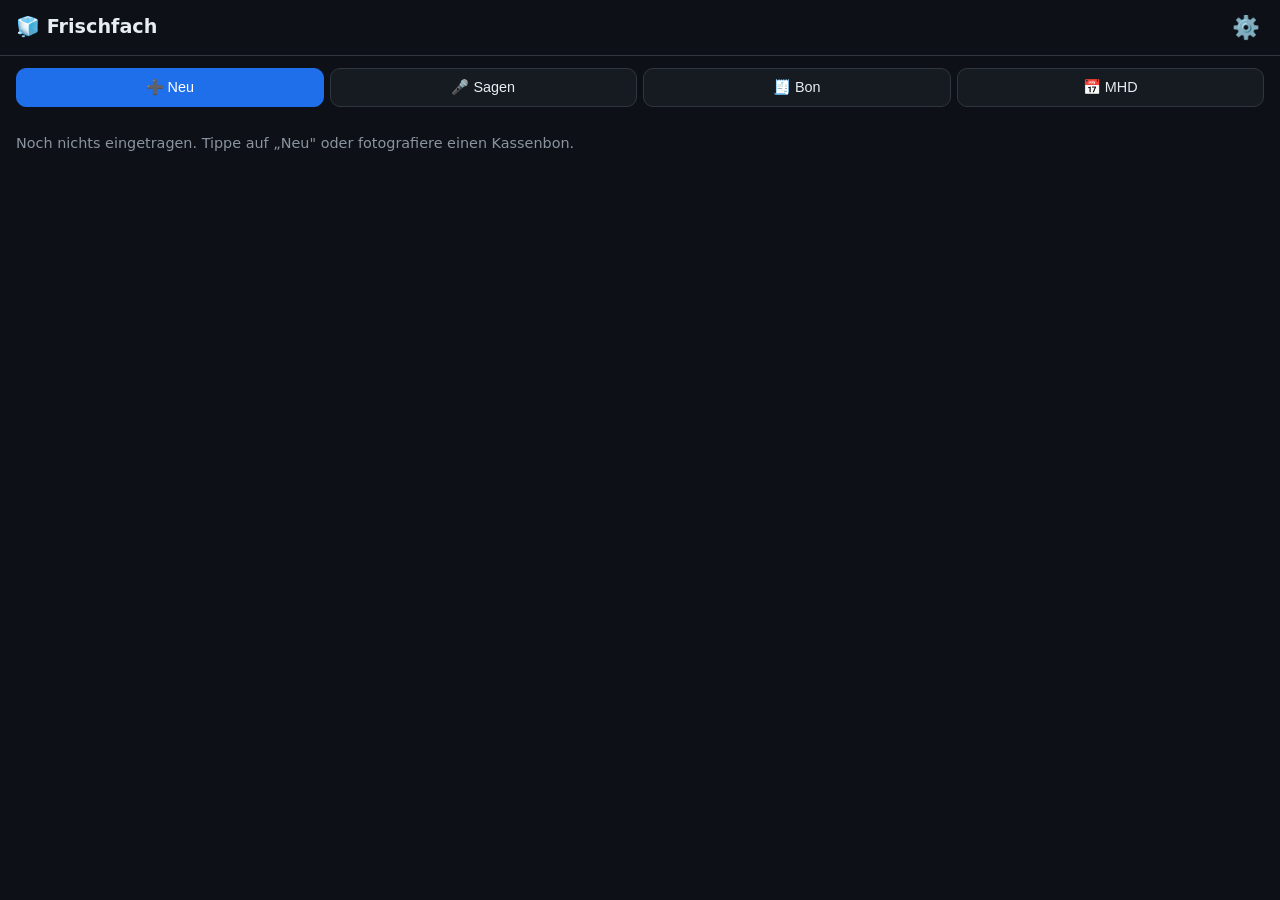
<file: index.html>
<!DOCTYPE html>
<html lang="de">
<head>
  <meta charset="utf-8" />
  <meta name="viewport" content="width=device-width, initial-scale=1, viewport-fit=cover" />
  <meta name="theme-color" content="#0d1117" />
  <title>Frischfach – Kühlschrank im Blick</title>
  <link rel="manifest" href="manifest.webmanifest" />
  <link rel="apple-touch-icon" href="icon.svg" />
  <link rel="icon" href="icon.svg" />
  <meta name="apple-mobile-web-app-capable" content="yes" />
  <meta name="apple-mobile-web-app-status-bar-style" content="black-translucent" />
  <link rel="stylesheet" href="style.css" />
</head>
<body>
  <header id="topbar">
    <div class="brand">🧊 Frischfach</div>
    <button id="btnEinstellungen" class="icon-btn" aria-label="Einstellungen">⚙️</button>
  </header>

  <div id="banner" class="banner" hidden></div>

  <nav class="aktionen">
    <button id="btnNeu" class="btn btn-primary">➕ Neu</button>
    <button id="btnSprache" class="btn">🎤 Sagen</button>
    <button id="btnBon" class="btn">🧾 Bon</button>
    <button id="btnMhd" class="btn">📅 MHD</button>
  </nav>
  <input id="dateiBon" type="file" accept="image/*" capture="environment" hidden />
  <input id="dateiMhd" type="file" accept="image/*" capture="environment" hidden />

  <main>
    <p id="leer" class="hint" hidden>Noch nichts eingetragen. Tippe auf „Neu" oder fotografiere einen Kassenbon.</p>
    <ul id="liste" class="liste"></ul>
  </main>

  <!-- Eintragen / Bearbeiten -->
  <dialog id="dlgArtikel">
    <form method="dialog" id="formArtikel">
      <h2 id="dlgArtikelTitel">Eintragen</h2>
      <label>Was?
        <input id="fName" required autocomplete="off" placeholder="z. B. Joghurt" />
      </label>
      <label>Art
        <select id="fKategorie"></select>
      </label>
      <label>Haltbar bis
        <input id="fAblauf" type="date" required />
      </label>
      <div class="schnell">
        <button type="button" data-tage="1">+1 T</button>
        <button type="button" data-tage="3">+3 T</button>
        <button type="button" data-tage="7">+1 W</button>
        <button type="button" data-tage="14">+2 W</button>
      </div>
      <p id="fHinweis" class="hint"></p>
      <div class="dlg-knoepfe">
        <button type="button" id="fLoeschen" class="btn btn-gefahr" hidden>Entfernen</button>
        <button type="button" id="fAbbrechen" class="btn">Abbrechen</button>
        <button type="submit" class="btn btn-primary">Speichern</button>
      </div>
    </form>
  </dialog>

  <!-- Sprechen -->
  <dialog id="dlgSprache">
    <form method="dialog" id="formSprache">
      <h2>Was kommt rein?</h2>
      <p class="hint">Einfach aufzählen, z. B. „Milch, zwei Joghurt und Reste vom Gulasch von gestern".</p>
      <div class="sprech-zeile">
        <button type="button" id="sMikro" class="mikro" aria-label="Zuhören">🎤</button>
        <span id="sStatus" class="hint"></span>
      </div>
      <textarea id="sText" rows="4" placeholder="Hier erscheint, was du sagst – oder tippen bzw. Tastatur-Mikrofon nutzen."></textarea>
      <div class="dlg-knoepfe">
        <button type="button" id="sAbbrechen" class="btn">Abbrechen</button>
        <button type="submit" id="sWeiter" class="btn btn-primary">Weiter</button>
      </div>
    </form>
  </dialog>

  <!-- Kassenbon bzw. Gesagtes prüfen -->
  <dialog id="dlgBon">
    <form method="dialog" id="formBon">
      <h2 id="bTitel">Vom Kassenbon</h2>
      <label><span id="bDatumText">Gekauft am</span>
        <input id="bKaufdatum" type="date" required />
      </label>
      <p class="hint" id="bHinweis">Haken weg bei allem, was nicht in den Kühlschrank kommt. Datum bei Bedarf anpassen.</p>
      <ul id="bListe" class="bon-liste"></ul>
      <div class="dlg-knoepfe">
        <button type="button" id="bAbbrechen" class="btn">Abbrechen</button>
        <button type="submit" class="btn btn-primary" id="bUebernehmen">Übernehmen</button>
      </div>
    </form>
  </dialog>

  <!-- Einstellungen -->
  <dialog id="dlgEinst">
    <form method="dialog">
      <h2>Einstellungen</h2>
      <h3>Fotoerkennung</h3>
      <p class="hint">Für Kassenbon und MHD-Foto braucht die App einen eigenen Claude-API-Schlüssel
        (console.anthropic.com). Er bleibt nur auf diesem Gerät gespeichert.</p>
      <label>API-Schlüssel
        <input id="eSchluessel" type="password" autocomplete="off" spellcheck="false" placeholder="sk-ant-…" />
      </label>
      <div class="dlg-knoepfe links">
        <button type="button" id="eSchluesselSpeichern" class="btn">Schlüssel speichern</button>
        <button type="button" id="eSchluesselLoeschen" class="btn btn-gefahr">Entfernen</button>
      </div>
      <p id="eSchluesselStatus" class="hint"></p>

      <h3>Bilanz</h3>
      <div id="eBilanz" class="bilanz"></div>

      <h3>Sicherung</h3>
      <div class="dlg-knoepfe links">
        <button type="button" id="eSichern" class="btn">Sichern (JSON)</button>
        <button type="button" id="eEinlesen" class="btn">Einlesen</button>
        <input id="eDatei" type="file" accept="application/json,.json" hidden />
      </div>
      <p class="ver">Version <span id="version">v2</span></p>
      <div class="dlg-knoepfe">
        <button type="submit" class="btn btn-primary">Fertig</button>
      </div>
    </form>
  </dialog>

  <div id="laden" class="laden" hidden><div class="kreisel"></div><p id="ladenText">Lese Foto…</p></div>
  <div id="toast" class="toast" hidden></div>

  <script type="module" src="js/app.js"></script>
</body>
</html>
</file>
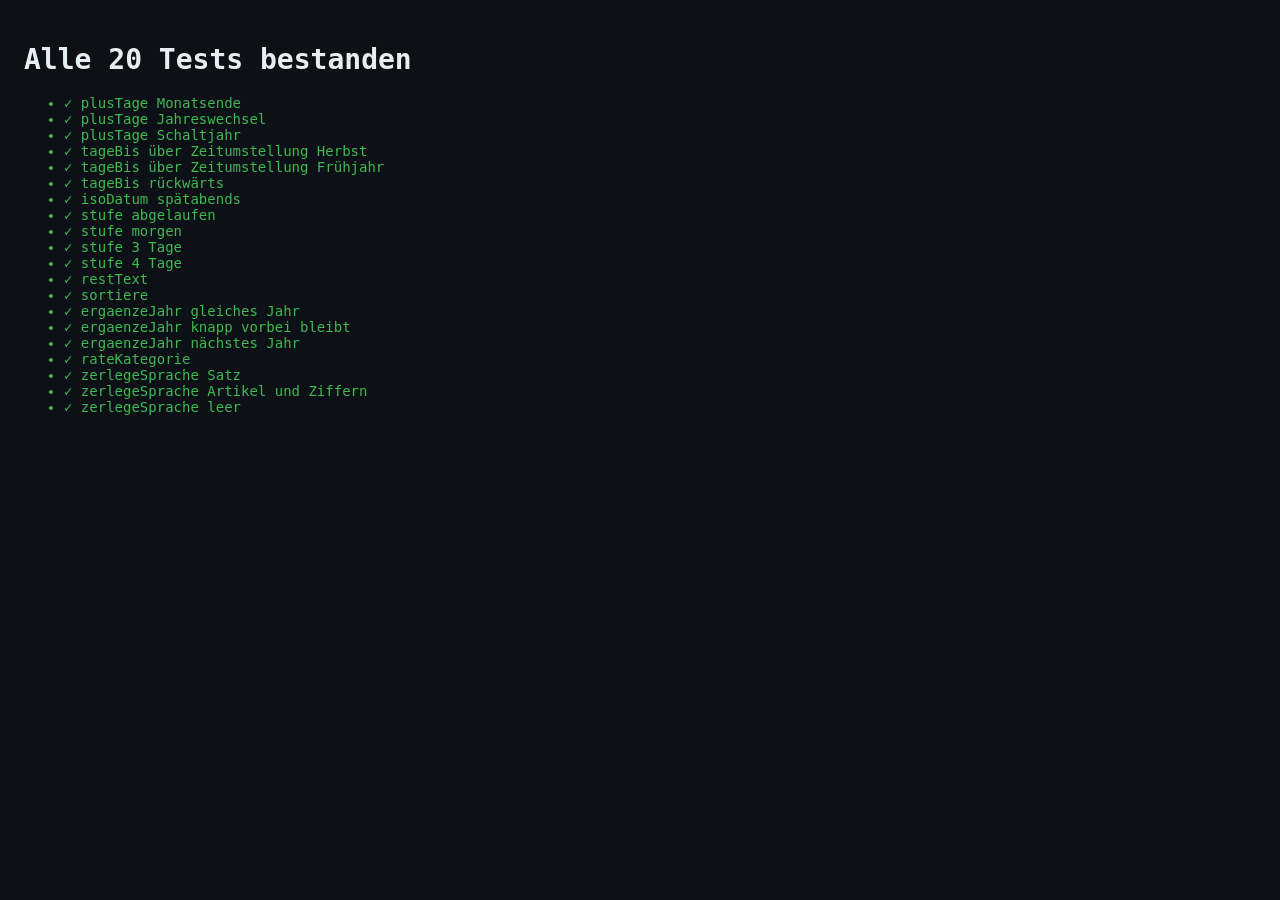
<file: tests/test.html>
<!DOCTYPE html>
<html lang="de">
<head><meta charset="utf-8" /><title>Frischfach – Tests</title>
<style>body{font:14px monospace;background:#0d1117;color:#e6edf3;padding:16px}.ok{color:#3fb950}.fehler{color:#f85149}</style>
</head>
<body>
<h1 id="kopf">Tests laufen…</h1>
<ul id="aus"></ul>
<script type="module">
import { plusTage, tageBis, stufe, restText, sortiere, ergaenzeJahr, isoDatum, rateKategorie, zerlegeSprache } from '../js/haltbarkeit.js';

const ergebnisse = [];
function gleich(name, ist, soll){
  const ok = JSON.stringify(ist) === JSON.stringify(soll);
  ergebnisse.push({ name, ok, ist, soll });
}

// Monats- und Jahreswechsel
gleich('plusTage Monatsende', plusTage('2026-01-30', 3), '2026-02-02');
gleich('plusTage Jahreswechsel', plusTage('2026-12-30', 5), '2027-01-04');
gleich('plusTage Schaltjahr', plusTage('2028-02-28', 1), '2028-02-29');
// Zeitumstellung (25.10.2026 / 29.03.2026) darf keinen halben Tag erzeugen
gleich('tageBis über Zeitumstellung Herbst', tageBis('2026-10-27', '2026-10-24'), 3);
gleich('tageBis über Zeitumstellung Frühjahr', tageBis('2026-03-30', '2026-03-28'), 2);
gleich('tageBis rückwärts', tageBis('2026-10-20', '2026-10-26'), -6);
// Ortsdatum statt UTC: 23:30 Uhr bleibt derselbe Tag
gleich('isoDatum spätabends', isoDatum(new Date(2026, 9, 26, 23, 30)), '2026-10-26');

gleich('stufe abgelaufen', stufe(-2), 'rot');
gleich('stufe morgen', stufe(1), 'rot');
gleich('stufe 3 Tage', stufe(3), 'gelb');
gleich('stufe 4 Tage', stufe(4), 'gruen');

gleich('restText', [-3, -1, 0, 1, 5].map(restText),
  ['seit 3 Tagen abgelaufen', 'seit gestern abgelaufen', 'heute', 'morgen', 'in 5 Tagen']);

gleich('sortiere', sortiere([
  { name: 'Käse', ablauf: '2026-11-10' },
  { name: 'Milch', ablauf: '2026-10-28' },
  { name: 'Äpfel', ablauf: '2026-10-28' },
]).map(a => a.name), ['Äpfel', 'Milch', 'Käse']);

gleich('ergaenzeJahr gleiches Jahr', ergaenzeJahr(12, 11, '2026-10-26'), '2026-11-12');
gleich('ergaenzeJahr knapp vorbei bleibt', ergaenzeJahr(20, 10, '2026-10-26'), '2026-10-20');
gleich('ergaenzeJahr nächstes Jahr', ergaenzeJahr(5, 1, '2026-12-20'), '2027-01-05');

gleich('rateKategorie', ['Hackfleisch', 'Hähnchenbrust', 'Eier', 'Feta', 'Reste vom Gulasch', 'Frischkäse', 'Weißwein', 'Paprika'].map(rateKategorie),
  ['hack', 'fleisch', 'eier', 'kaese', 'reste', 'kaese', 'sonstiges', 'gemuese']);

gleich('zerlegeSprache Satz', zerlegeSprache('Milch, zwei Joghurt und Reste vom Gulasch von gestern.'), [
  { name: 'Milch', kategorie: 'milch', vorTagen: 0 },
  { name: 'Joghurt (2)', kategorie: 'joghurt', vorTagen: 0 },
  { name: 'Reste vom Gulasch', kategorie: 'reste', vorTagen: 1 },
]);
gleich('zerlegeSprache Artikel und Ziffern', zerlegeSprache('eine Gurke; 3 x Eier sowie den Schinken von vorgestern').map(a => [a.name, a.kategorie, a.vorTagen]),
  [['Gurke', 'gemuese', 0], ['Eier (3)', 'eier', 0], ['Schinken', 'wurst', 2]]);
gleich('zerlegeSprache leer', zerlegeSprache(' , und '), []);

const aus = document.getElementById('aus');
for (const e of ergebnisse){
  const li = document.createElement('li');
  li.className = e.ok ? 'ok' : 'fehler';
  li.textContent = (e.ok ? '✓ ' : '✗ ') + e.name + (e.ok ? '' : ` – ist ${JSON.stringify(e.ist)}, soll ${JSON.stringify(e.soll)}`);
  aus.append(li);
}
const fehl = ergebnisse.filter(e => !e.ok).length;
document.getElementById('kopf').textContent = fehl ? `${fehl} von ${ergebnisse.length} fehlgeschlagen` : `Alle ${ergebnisse.length} Tests bestanden`;
window.testErgebnis = { gesamt: ergebnisse.length, fehl };
</script>
</body>
</html>
</file>
<file: style.css>
:root{
  --bg:#0d1117; --karte:#161b22; --rand:#30363d; --text:#e6edf3; --leise:#8b949e;
  --blau:#4aa8ff; --rot:#f85149; --gelb:#d29922; --gruen:#3fb950;
  color-scheme: dark;
}
*{ box-sizing:border-box; }
/* input{display:block} unten würde das hidden-Attribut sonst aushebeln */
[hidden]{ display:none !important; }
html,body{ margin:0; background:var(--bg); color:var(--text);
  font:16px/1.4 system-ui,-apple-system,"Segoe UI",Roboto,sans-serif; }
body{ padding-bottom:env(safe-area-inset-bottom); }

#topbar{ display:flex; align-items:center; justify-content:space-between;
  padding:calc(10px + env(safe-area-inset-top)) 16px 10px; border-bottom:1px solid var(--rand); }
.brand{ font-weight:700; font-size:1.2rem; }
.icon-btn{ background:none; border:0; font-size:1.4rem; cursor:pointer; padding:4px; }

.banner{ margin:12px 16px 0; padding:10px 12px; border-radius:10px;
  background:rgba(248,81,73,.15); border:1px solid var(--rot); }

.aktionen{ display:grid; grid-template-columns:repeat(4,1fr); gap:6px; padding:12px 16px; }
.aktionen .btn{ white-space:nowrap; padding:10px 4px; font-size:.9rem; }
.btn{ background:var(--karte); color:var(--text); border:1px solid var(--rand);
  border-radius:10px; padding:10px 8px; font-size:.95rem; cursor:pointer; }
.btn-primary{ background:#1f6feb; border-color:#1f6feb; color:#fff; }
.btn-gefahr{ color:var(--rot); }
.btn:disabled{ opacity:.5; }

main{ padding:0 16px 24px; }
.hint{ color:var(--leise); font-size:.9rem; }
.liste{ list-style:none; margin:0; padding:0; display:flex; flex-direction:column; gap:8px; }
.eintrag{ display:flex; align-items:center; gap:10px; background:var(--karte);
  border:1px solid var(--rand); border-left:5px solid var(--gruen); border-radius:10px; padding:10px; }
.eintrag.gelb{ border-left-color:var(--gelb); }
.eintrag.rot{ border-left-color:var(--rot); }
.eintrag .ic{ font-size:1.5rem; }
.eintrag .mitte{ flex:1; min-width:0; cursor:pointer; }
.eintrag .name{ font-weight:600; overflow:hidden; text-overflow:ellipsis; white-space:nowrap; }
.eintrag .rest{ font-size:.85rem; color:var(--leise); }
.eintrag.rot .rest{ color:var(--rot); }
.eintrag.gelb .rest{ color:var(--gelb); }
.eintrag .knopf{ background:none; border:1px solid var(--rand); border-radius:8px;
  font-size:1.1rem; padding:6px 8px; cursor:pointer; }
.gruppe{ color:var(--leise); font-size:.8rem; text-transform:uppercase; letter-spacing:.05em; margin:12px 0 2px; }

dialog{ background:var(--karte); color:var(--text); border:1px solid var(--rand);
  border-radius:14px; width:min(520px, calc(100vw - 32px)); max-height:calc(100vh - 32px); padding:16px; }
dialog::backdrop{ background:rgba(0,0,0,.6); }
dialog h2{ margin:0 0 12px; font-size:1.15rem; }
dialog h3{ margin:18px 0 6px; font-size:1rem; }
label{ display:block; margin:10px 0; font-size:.9rem; color:var(--leise); }
.sprech-zeile{ display:flex; align-items:center; gap:12px; margin:8px 0; }
.mikro{ width:64px; height:64px; border-radius:50%; border:2px solid var(--rand);
  background:var(--bg); font-size:1.8rem; cursor:pointer; flex:none; }
.mikro.an{ border-color:var(--rot); background:rgba(248,81,73,.15); animation:puls 1.2s ease-in-out infinite; }
@keyframes puls{ 50%{ box-shadow:0 0 0 8px rgba(248,81,73,.15); } }
textarea{ display:block; width:100%; padding:10px; font:inherit; resize:vertical;
  background:var(--bg); color:var(--text); border:1px solid var(--rand); border-radius:8px; }
input,select{ display:block; width:100%; margin-top:4px; padding:10px; font-size:1rem;
  background:var(--bg); color:var(--text); border:1px solid var(--rand); border-radius:8px; }
.schnell{ display:flex; gap:6px; }
.schnell button{ flex:1; background:var(--bg); color:var(--text); border:1px solid var(--rand);
  border-radius:8px; padding:8px 0; cursor:pointer; }
.dlg-knoepfe{ display:flex; gap:8px; justify-content:flex-end; margin-top:14px; flex-wrap:wrap; }
.dlg-knoepfe.links{ justify-content:flex-start; }

.bon-liste{ list-style:none; margin:0; padding:0; display:flex; flex-direction:column; gap:6px; }
.bon-zeile{ display:grid; grid-template-columns:auto 1fr; gap:6px 8px; align-items:center;
  padding:8px; border:1px solid var(--rand); border-radius:8px; }
.bon-zeile.aus{ opacity:.45; }
.bon-zeile input[type=checkbox]{ width:22px; height:22px; margin:0; }
.bon-zeile .felder{ display:grid; grid-template-columns:1fr 1fr; gap:6px; }
.bon-zeile .felder input,.bon-zeile .felder select{ margin:0; padding:6px; font-size:.9rem; }
.bon-zeile .felder .voll{ grid-column:1 / -1; }

.bilanz{ display:grid; grid-template-columns:1fr 1fr; gap:8px; }
.bilanz div{ background:var(--bg); border:1px solid var(--rand); border-radius:8px; padding:8px; }
.bilanz b{ display:block; font-size:1.3rem; }
.ver{ color:var(--leise); font-size:.8rem; margin-top:16px; }

.laden{ position:fixed; inset:0; background:rgba(0,0,0,.7); display:flex; flex-direction:column;
  align-items:center; justify-content:center; z-index:10; }
.laden[hidden]{ display:none; }
.kreisel{ width:42px; height:42px; border:4px solid var(--rand); border-top-color:var(--blau);
  border-radius:50%; animation:dreh 1s linear infinite; }
@keyframes dreh{ to{ transform:rotate(360deg); } }
.toast{ position:fixed; left:16px; right:16px; bottom:calc(16px + env(safe-area-inset-bottom));
  background:#21262d; border:1px solid var(--rand); border-radius:10px; padding:10px 12px; z-index:11; }
</file>
